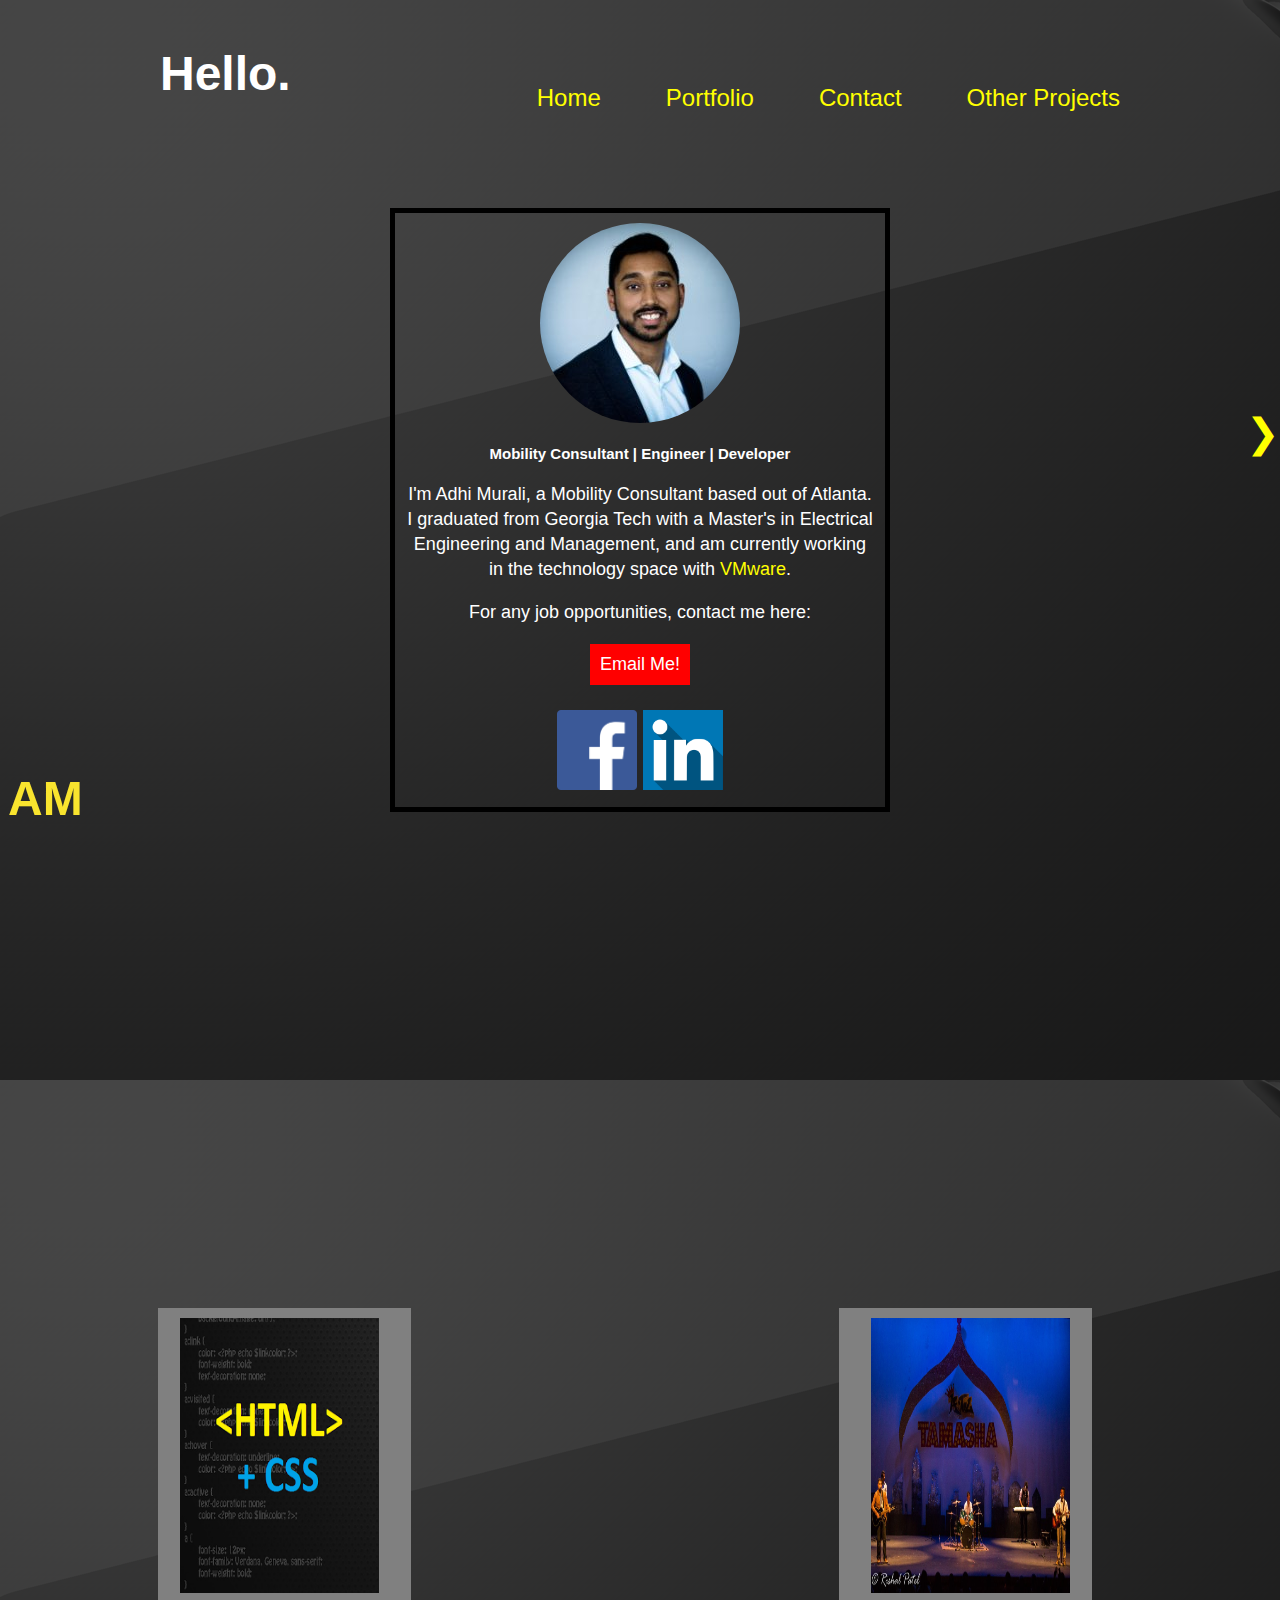
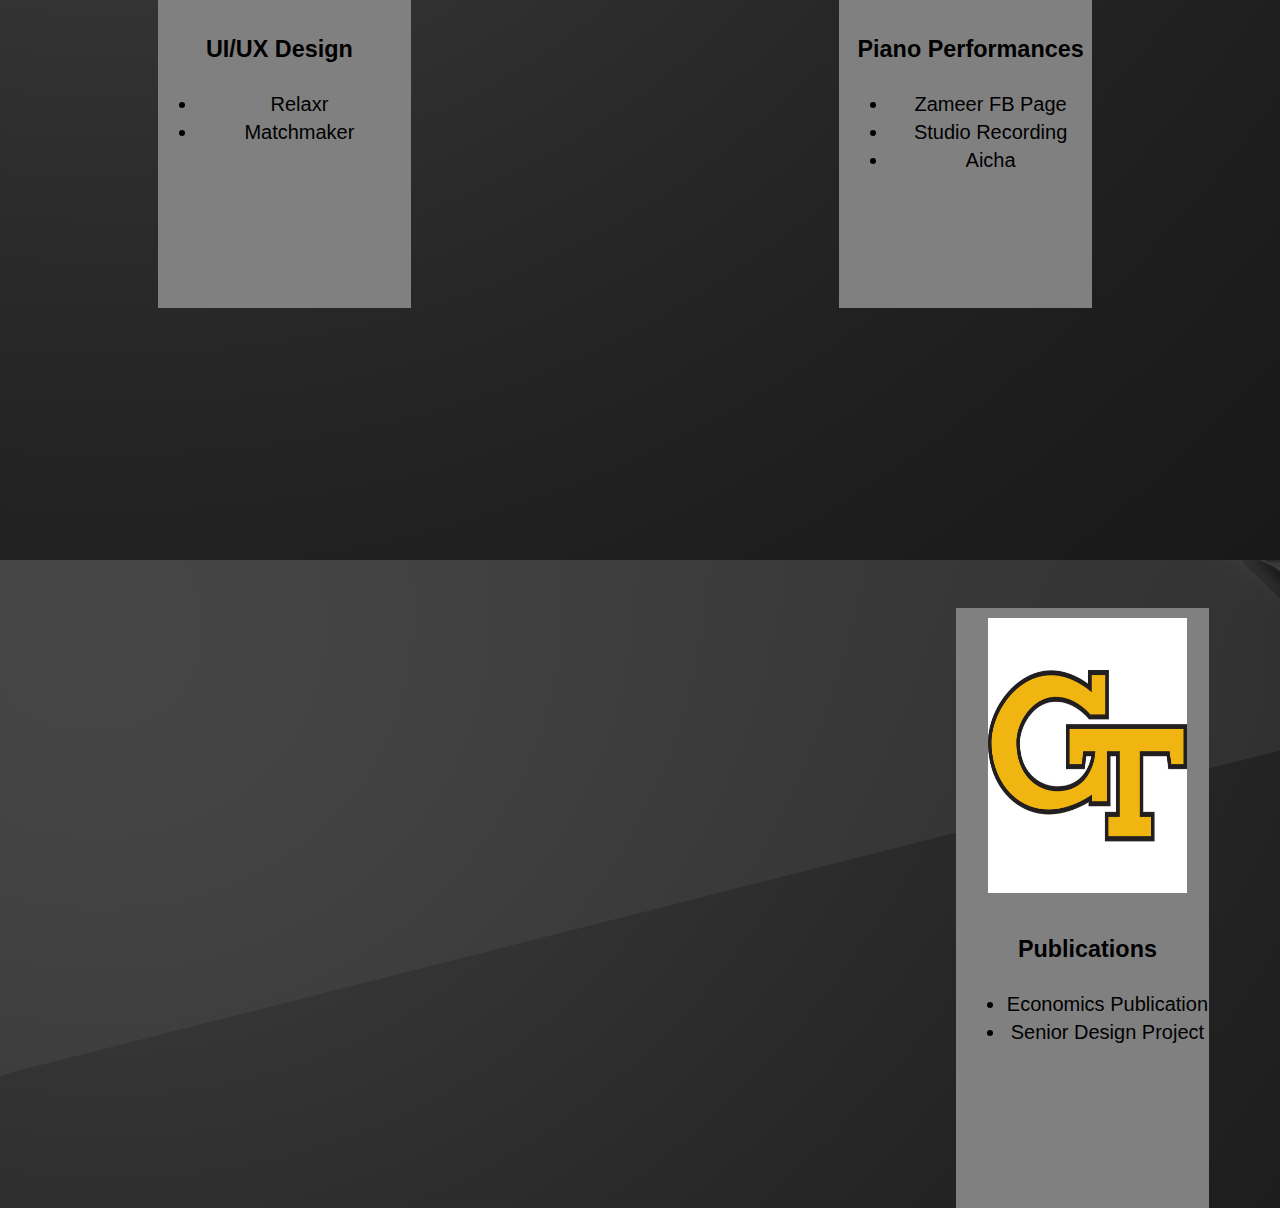
<file: index.html>
<!DOCTYPE html>
<html>


<head>
	<title>Adhi Murali</title>
	<link rel="stylesheet" type="text/css" href="Style/style.css">
</head>











<body>
<header>
<!--  SECTION 1 - NAVIGATION BAR -->
	<div class="container" style="height:200px;">
			<h1 class="logo" style="display:inline;">Hello.</h1>
			<nav class="desktop">
				<ul>
					<li class="hover" style="list-style:none"><a href="AdhiMurali.html">Home</a></li>
					<li class="hover" style="list-style:none"><a href="Portfolio.html">Portfolio</a></li>
					<li class="hover" style="list-style:none"><a href="Contact.html">Contact</a></li>
					<li class="hover" style="list-style:none"><a href="#" id="home">Other Projects</a></li>
				</ul>
			</nav>

							<div class="mobile-menu">
					<div class="hamburger"></div>
					<div class="hamburger"></div>
					<div class="hamburger"></div>
				</div>

				<nav class="clear" style="display: none">
					<ul>
					<li class="hover" style="list-style:none"><a href="index.html">Home</a></li>
					<li class="hover" style="list-style:none"><a href="Portfolio.html">Portfolio</a></li>
					<li class="hover" style="list-style:none"><a href="Contact.html">Contact</a></li>
					<li class="hover" style="list-style:none"><a href="blog.html">Other Projects</a></li>
					</ul>
				</nav>
		</div>
		</header>

<!-- 		<div class="mobile-menu">
			<div class="hamburger"></div>
			<div class="hamburger"></div>
			<div class="hamburger"></div>
		</div> -->

		<nav class="clear" style="display:none">
			<ul>
				<li style="list-style: none;"><a href="AdhiMurali.html">Home</a></li>
				<div class="hamburger" style=" width: 50px; height: 6px; margin: auto; background-color: black; border-radius: 10px; margin-top: 10px; margin-bottom: 10px"></div>
				<li style="list-style: none"><a href="Portfolio.html">Portfolio</a></li>
				<div class="hamburger" style="  width: 50px; height: 6px; margin: auto; background-color: black; border-radius: 10px; margin-top: 10px; margin-bottom: 10px"></div>
				<li style="list-style: none"><a href="#">Contact</a></li>
				<div class="hamburger" style="  width: 50px; height: 6px; margin: auto; background-color: black; border-radius: 10px; margin-top: 10px; margin-bottom: 10px"></div>
				<li style="list-style: none"><a href="blog.html">Other Projects</a></li>
			</ul>
		</nav>
	</section>

















<!--  SECTION 2 - INTRO -->

	<section class="container" style="height:800px">
		<div>
			<nav class="intro">
				<img class="img-circle" src="Images/Picture.jpg">
				<h2>Mobility Consultant | Engineer | Developer</h2>
				<p class="Description">I'm Adhi Murali, a Mobility Consultant based out of Atlanta. I graduated from Georgia Tech with a Master's in Electrical Engineering and Management, and am currently working in the technology space with <a href="https://en.wikipedia.org/wiki/VMware" target="_blank" style="color:yellow">VMware</a>.</p>
				<p>For any job opportunities, contact me here: </p>
  				<a href="mailto:adhimurali.aw@gmail.com?Subject=Potential%20Job%20Opportunity" class="hover"><input type="submit" value="Email Me!"></a>
  				<br>
  				<br>
				<a class="intro" href="http://www.facebook.com" target="_blank"><img src="Images/facebook.png" height="80" width="80" border="0"></a>
				<a href="https://www.linkedin.com/in/adhithiyamurali?trk=hp-identity-name" target="_blank"><img src="Images/linkedin.png" height="80" width="80" border="0"></a>
			</nav>
		</div>
	</section>

  	<a class="w3-btn-floating" style="position:absolute;top:45%;right:0;font-size:40px;" href = "Portfolio.html" onclick="plusDivs(1)">&#10095;</a>
















<!--  SECTION 3 - DESIGN WORK -->
<section style="height:1100px; display:block;" class="logo container menu">

<div class="alignleft project one">
	<img src="Images/FEWD.png" style="width: 90%; height:50%; padding: 10px">
	<h3>UI/UX Design</h3>
	<ul>
		<li><a href="..\Assignment_08_-_Adhi_Murali\C.Hill - Assignment 07 (Relaxr RWD)/index.html">Relaxr</a></li>
		<li><a href="..\Startup_Matchmaker_Responsive_-_Starter_Code\index.html">Matchmaker</a></li>
	</ul>

</div>

<div class="alignright project two">
	<img src="Images/Zameer.jpg" style="width: 90%; height:50%; padding: 10px">
	<h3>Piano Performances</h3>
<!-- 	<iframe src="https://www.facebook.com/thebandzameer/videos/1137619959639289/?hc_ref=PAGES_TIMELINE" width="90%; height="50%; padding:10px" "></iframe> -->

	<ul>
		<li><a href="https://www.facebook.com/thebandzameer/?fref=ts">Zameer FB Page</a></li>
		<li><a href="https://www.youtube.com/watch?v=PTL1ZVCedQE">Studio Recording</a></li>
		<li><a href="https://www.youtube.com/watch?v=zL-xEQ2fcqc">Aicha</a></li>
	</ul>
	<a href=""></a>

</div>


<div class="alignright project three">
	<img src="Images/GT.jpg" style="width: 90%; height:50%; padding: 10px">
	<h3>Publications</h3>

	<ul>
		<li><a href="https://smartech.gatech.edu/handle/1853/46888">Economics Publication</a></li>
		<li><a href="..\Startup_Matchmaker_Responsive_-_Starter_Code\index.html">Senior Design Project</a></li>
	</ul>

</div>



</section>





<section>
<footer>

			<h4 class="logo" style="position:fixed; bottom:0px">AM</h4>

			<!-- <p class="copyright">Copyright 2015. Relaxr.</p> -->
		</footer>
		</section>

<!-- 		<ul>
			<iframe width="420" height="315" src="https://youtu.be/GCUf2mUcw5I">
</iframe>
		</ul>
 -->











<!--  SECTION 4 - FOOTER -->
<!-- 	<footer >
		<h4 class="logo">Adhi Murali</h4>
		<p class="copyright">Copyright 2015. AM.</p>
	</footer> -->

</body>


	<script src="http://ajax.googleapis.com/ajax/libs/jquery/2.1.3/jquery.min.js"></script>
	<script type="text/javascript" src="js/app.js"></script>
</html>
</file>
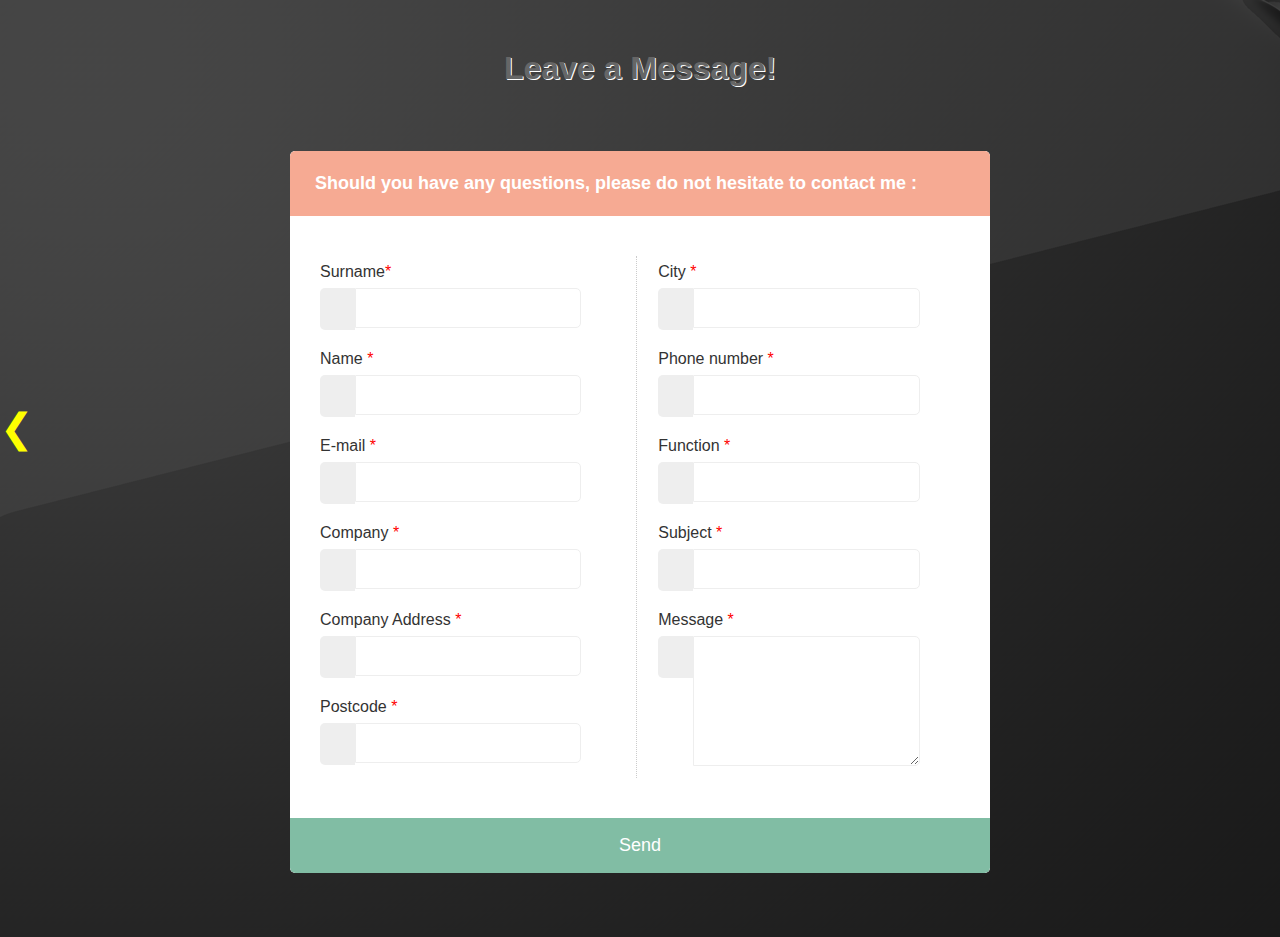
<file: Contact.html>
<head>
    <link rel="stylesheet" type="text/css" href="Style/contactstyle.css">
    <title>Leave a Message!</title>
</head>

<body>
    <h1>Leave a Message!</h1>
  
  <form action="mailto:adhimurali.aw@gmail.com?subject=Hey!" method="post" enctype="text/plain">
      <h1>Should you have any questions, please do not hesitate to contact me :</h1>
      
    <div class="contentform">
      <div id="sendmessage"> Your message has been sent successfully. Thank you. </div>


      <div class="leftcontact">
            <div class="form-group">
              <p>Surname<span>*</span></p>
              <span class="icon-case"><i class="fa fa-male"></i></span>
                <input type="text" name="Surname" id="nom" data-rule="required" data-msg="Vérifiez votre saisie sur les champs : Le champ 'Nom' doit être renseigné."/>
                <div class="validation"></div>
       </div> 

            <div class="form-group">
            <p>Name <span>*</span></p>
            <span class="icon-case"><i class="fa fa-user"></i></span>
        <input type="text" name="Name" id="prenom" data-rule="required" data-msg="Vérifiez votre saisie sur les champs : Le champ 'Prénom' doit être renseigné."/>
                <div class="validation"></div>
      </div>

      <div class="form-group">
      <p>E-mail <span>*</span></p>  
      <span class="icon-case"><i class="fa fa-envelope-o"></i></span>
                <input type="email" name="E-mail" id="email" data-rule="email" data-msg="Vérifiez votre saisie sur les champs : Le champ 'E-mail' est obligatoire."/>
                <div class="validation"></div>
      </div>  

      <div class="form-group">
      <p>Company <span>*</span></p>
      <span class="icon-case"><i class="fa fa-home"></i></span>
        <input type="text" name="Company" id="society" data-rule="required" data-msg="Vérifiez votre saisie sur les champs : Le champ 'Société' doit être renseigné."/>
                <div class="validation"></div>
      </div>

      <div class="form-group">
      <p>Company Address <span>*</span></p>
      <span class="icon-case"><i class="fa fa-location-arrow"></i></span>
        <input type="text" name="Company Address" id="adresse" data-rule="required" data-msg="Vérifiez votre saisie sur les champs : Le champ 'Adresse' doit être renseigné."/>
                <div class="validation"></div>
      </div>

      <div class="form-group">
      <p>Postcode <span>*</span></p>
      <span class="icon-case"><i class="fa fa-map-marker"></i></span>
        <input type="text" name="Postcode" id="postal" data-rule="required" data-msg="Vérifiez votre saisie sur les champs : Le champ 'Code postal' doit être renseigné."/>
                <div class="validation"></div>
      </div>  



  </div>

  <div class="rightcontact">  

      <div class="form-group">
      <p>City <span>*</span></p>
      <span class="icon-case"><i class="fa fa-building-o"></i></span>
        <input type="text" name="City" id="ville" data-rule="required" data-msg="Vérifiez votre saisie sur les champs : Le champ 'Ville' doit être renseigné."/>
                <div class="validation"></div>
      </div>  

      <div class="form-group">
      <p>Phone number <span>*</span></p>  
      <span class="icon-case"><i class="fa fa-phone"></i></span>
        <input type="text" name="Phone number" id="phone" data-rule="maxlen:10" data-msg="Vérifiez votre saisie sur les champs : Le champ 'Téléphone' doit être renseigné. Minimum 10 chiffres"/>
                <div class="validation"></div>
      </div>

      <div class="form-group">
      <p>Function <span>*</span></p>
      <span class="icon-case"><i class="fa fa-info"></i></span>
                <input type="text" name="Function" id="fonction" data-rule="required" data-msg="Vérifiez votre saisie sur les champs : Le champ 'Fonction' doit être renseigné."/>
                <div class="validation"></div>
      </div>

      <div class="form-group">
      <p>Subject <span>*</span></p> 
      <span class="icon-case"><i class="fa fa-comment-o"></i></span>
                <input type="text" name="Subject" id="sujet" data-rule="required" data-msg="Vérifiez votre saisie sur les champs : Le champ 'Sujet' doit être renseigné."/>
                <div class="validation"></div>
      </div>
    
      <div class="form-group">
      <p>Message <span>*</span></p>
      <span class="icon-case"><i class="fa fa-comments-o"></i></span>
                <textarea name="Message" rows="14" data-rule="required" data-msg="Vérifiez votre saisie sur les champs : Le champ 'Message' doit être renseigné."></textarea>
                <div class="validation"></div>
      </div>  
  </div>
  </div>
<button type="submit" class="bouton-contact">Send</button>
  
</form> 

  <a class="w3-btn-floating" style="position:absolute;top:45%;left:0;font-size:40px; color:yellow;" href = "index.html" onclick="plusDivs(-1)">&#10094;</a>

  
</body>
  <script src="http://ajax.googleapis.com/ajax/libs/jquery/2.1.3/jquery.min.js"></script>
  <script type="text/javascript" src="js/app.js"></script>
</html>
</file>
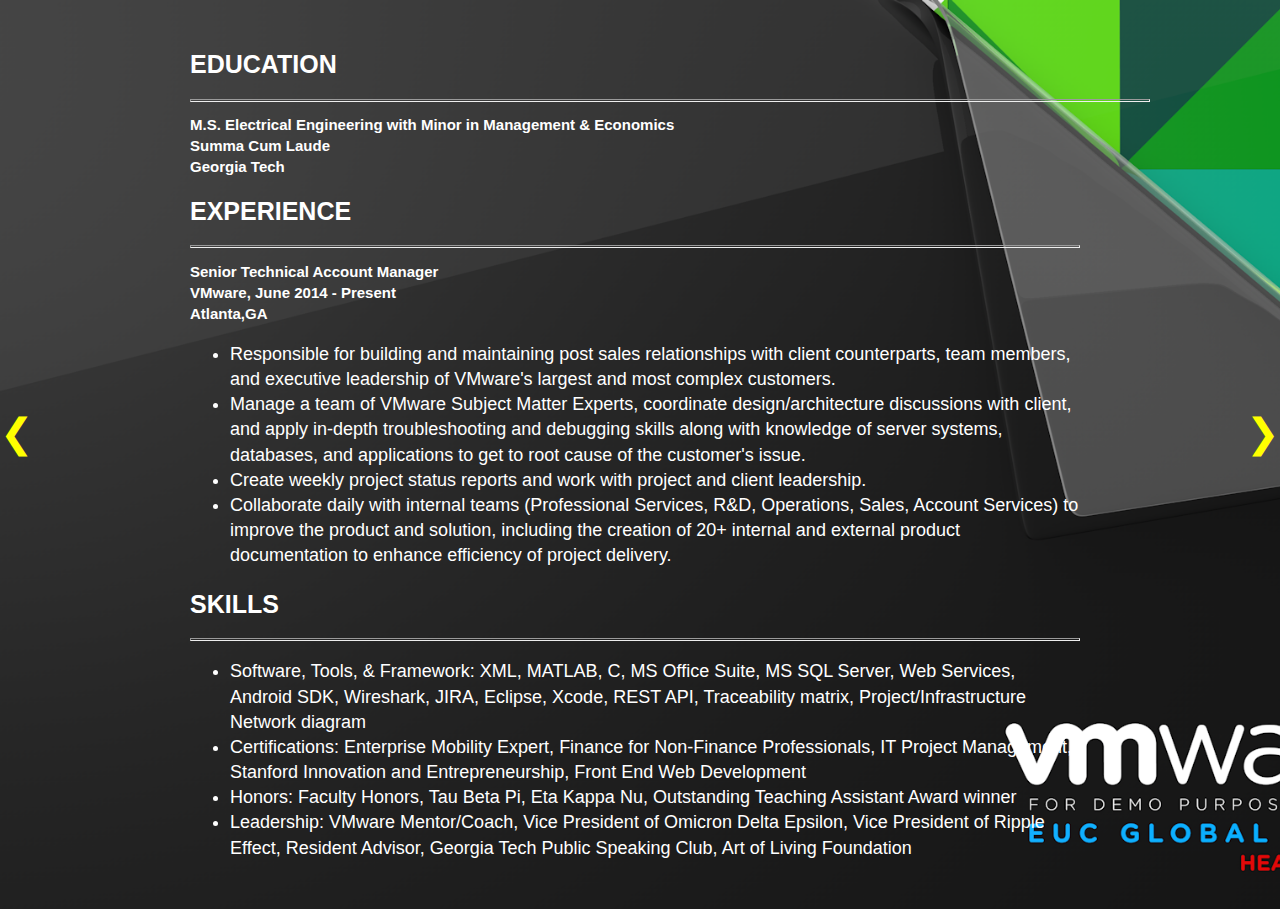
<file: Portfolio.html>
<!DOCTYPE html>
<html>


<head>
	<title>Adhi Murali Portfolio</title>
		<link rel="stylesheet" type="text/css" href="Style/portfoliostyle.css">
</head>

<body class="container">

	<div class="container">
	<h1>
		EDUCATION
	</h1>

	<hr size="5">

	<h2>
		M.S. Electrical Engineering with Minor in Management & Economics <br>
		Summa Cum Laude <br>
		Georgia Tech

		</div>


	<h1>
		EXPERIENCE	 
	</h1>

	<hr size="5">

	<h2>
		Senior Technical Account Manager <br>
		VMware, June 2014 - Present <br>
		Atlanta,GA
	</h2>	

	<p>
		<ul>		                          
			<li>Responsible for building and maintaining post sales relationships with client counterparts, team members, and executive leadership of VMware's largest and most complex customers.</li>
			<li>Manage a team of VMware Subject Matter Experts, coordinate design/architecture discussions with client, and apply in-depth troubleshooting and debugging skills along with knowledge of server systems, databases, and applications to get to root cause of the customer's issue.</li>
			<li>Create weekly project status reports and work with project and client leadership.</li>
			<li>Collaborate daily with internal teams (Professional Services, R&D, Operations, Sales, Account Services) to improve the product and solution, including the creation of 20+ internal and external product documentation to enhance efficiency of project delivery.</li>
		</ul>
	</p>


	<h1 class="skills">
		SKILLS
	</h1>

	<hr size="5">

	<p class="skills">
		<ul class="skills">
			<li>
				<strong>Software, Tools, & Framework</strong>: XML, MATLAB, C, MS Office Suite, MS SQL Server, Web Services, Android SDK, Wireshark, JIRA, Eclipse, Xcode, REST API, Traceability matrix, Project/Infrastructure Network diagram</li>
			<li>
				<strong>Certifications</strong>: Enterprise Mobility Expert, Finance for Non-Finance Professionals, IT Project Management, Stanford Innovation and Entrepreneurship, Front End Web Development</li>
			<li>
				<strong>Honors</strong>: Faculty Honors, Tau Beta Pi, Eta Kappa Nu, Outstanding Teaching Assistant Award winner</li>
			<li>
				<strong>Leadership</strong>: VMware Mentor/Coach, Vice President of Omicron Delta Epsilon, Vice President of Ripple Effect, Resident Advisor, Georgia Tech Public Speaking Club, Art of Living Foundation</li>
		</ul>
	</p>	

	<a class="w3-btn-floating" style="position:absolute;top:45%;left:0;font-size:40px;" href = "index.html" onclick="plusDivs(-1)">&#10094;</a>

  	<a class="w3-btn-floating" style="position:absolute;top:45%;right:0;font-size:40px;" href = "Contact.html" onclick="plusDivs(1)">&#10095;</

</body>

<footer>
	
</footer>

		<script src="http://ajax.googleapis.com/ajax/libs/jquery/2.1.3/jquery.min.js"></script>
		<script type="text/javascript" src="js/app.js"></script>

</html>
</file>
<file: Style/style.css>
/*
Adhi Murali Final Project
Portfolio Website
*/

* {
     -moz-box-sizing: border-box; /* Firexfox */
     -webkit-box-sizing: border-box; /* Safari/Chrome/iOS/Android */
     box-sizing: border-box; /* IE */
}


/** Clear fix hack */
.clearfix:after {
  content: ".";
  display: block;
  clear: both;
  visibility: hidden;
  line-height: 0;
  height: 0;
}

.clear {
  clear: both;
}


.alignright {
  float: right;
  padding: 0 0 10px 10px; /* note the padding around a right floated image */
}

.alignleft {
  float: left;
  padding: 0 10px 10px 0; /* note the padding around a left floated image */
}

/******************************************
/* BASE STYLES
/*******************************************/

body {
  text-align: center;
  font-size: 18px;
  line-height: 1.4;
  font-family: 'Open Sans', Helvetica, Arial, sans-serif;
}

div.project a:hover {
  background-color: grey;
}
a {
  text-decoration: none;
  color: yellow;
}

a:hover {
  text-decoration: none;
  color: yellow;
  background-color: black;
}
/******************************************
/* LAYOUT
/*******************************************/

/* Center the container */
.container {
  width: 960px;
  margin: 0 auto;
}

.logo {
  font-size: 48px;
  color: white;
  float: left;
}

.logo:hover {
    position: relative;
  top: -10px;
}


nav ul li {
  display: inline-block;
  margin: 55px 0 0 60px;
  font-size: 24px;
  margin-bottom: 50px;
}

nav ul li.hover:hover {
    position: relative;
  top: -10px;
}

header nav {
  float: right;
}

img.img-circle:hover {
  position: relative;
  top: -10px;
}

input {
    border: 0;
    padding: 10px;
    font-size: 18px;
}

input[type="submit"] {
    background: red;
    color: white;
}

h2 {
	font-size: 15px;
}

nav.intro {
	border: 5px;
  border-style: solid;
  border-color: black;
	color: white;
	text-align: center;
	width: 500px;
	margin: 0 auto;
	padding-top: 20px;
	padding: 10px;
}

.img-circle {
	border-radius: 50%
}

.mobile-menu {
  margin-top: 15px;
  margin-bottom: 15px;
  margin-right: 5px;
  display: none;
}

.hamburger {
  width: 50px;
  height: 6px;
  margin: auto;
  background-color: yellow;
  margin-bottom: 5px;
  border-radius: 10px;
}















/*SECTION 3*/

section.menu {
/*  padding-left: 20%;
  padding-right: 20%;*/
  width: 100%;

}

div.project {
  background-color: grey;
  margin-top: 300px;
  /*padding: 10px;*/
  margin-left: 5%;
  margin-right: 5%;
  height: 600px;
  width: 20%;
  border-color: black;
  border-width: 1;
}

div.one {
  margin-left: 150px;
    border-color: black;
  border-width: 1;
}

div.two {
  margin-right: 180px;
  /*margin-right: 100px;*/
}

div.three {
  /*margin-right: 100px;*/
}

div.project{
  color: black;
  font-size: 20px;
}

div.project ul li a{
  color: black;
  font-size: 20px;
  text-decoration: none;
  text-align: left;
}















footer {
  /*background-color: #121212;*/
  padding: 65px 0 45px;
  text-align: center;
}
footer .logo {
  color: #f9e42e;
  margin-bottom: 68px;
}

}
footer p {
  font-size: 18px;
  color: #fff;
  font-weight: 600;
}









































/* 768 px media query*/

@media only screen and (max-width: 768px) {


* {
  -moz-box-sizing: border-box; /* Firexfox */
  -webkit-box-sizing: border-box; /* Safari/Chrome/iOS/Android */
  box-sizing: border-box; /* IE */
}

/* Clear fix hack */
.clearfix:after {
  content: ".";
  display: block;
  clear: both;
  visibility: hidden;
  line-height: 0;
  height: 0;
}

div.mobile-menu {
  display: visible
}

.clear {
  clear: both;
}

.alignright {
  float: right;
  padding: 0 0 10px 10px; /* note the padding around a right floated image */
}

.alignleft {
  float: left;
  padding: 0 10px 10px 0; /* note the padding around a left floated image */
}

.mobile-menu {
    display: visible;
  margin-top: 15px;
  float: right;
  margin-bottom: 15px;
  margin-right: 5px;
}

.hamburger {
  width: 50px;
  height: 6px;
  background-color: yellow;
  margin-bottom: 5px;
  border-radius: 10px;
}

/******************************************
/* BASE STYLES
/*******************************************/

body {
  color: #f0efef;
  font-size: 18px;
  line-height: 1.4;
  color: #606161;
  font-family: 'Open Sans', Helvetica, Arial, sans-serif;
  font-weight: 300;
}
a {
  text-decoration: none;
}


/******************************************
/* LAYOUT
/*******************************************/

/* Center the container */
.container {
  width: 100%;
  margin: 0 auto;
}

.logo {
  font-size: 36px;
  font-weight: 800;
  margin-right: 15px;
}

header {
  background: #033048;
  padding: 5px 10px;
  overflow: hidden;
}

header .logo {
  color: #fff;
  float: left;
}

header nav.desktop {
  display: none;
}

header nav {
  margin-top: 15px;
  float: none;
  text-align: center;
}

header nav ul li {
  display: block;
  font-size: 18px;
}

header nav ul li a {
  display: block;
  color: #f9e42e;
}

#hero {
  height: 300px;
  background: url(../images/header_bg.jpg) no-repeat top center #131e27;
  padding-top: 32px;
  overflow: hidden;
}

#hero .logo {
  color: #fff;
}

#hero h2 {
  font-size: 30px;
  text-align: center;
  color: #fff;
  margin: 50px 0 50px;
  font-weight: 600;
}

#benefits {
  padding: 40px 0 40px;
}

h3 {
  color: #033048;
  font-size: 40px;
  font-weight: 600;
  margin-bottom: 40px;
}

#benefits p, #benefits ul {
  width: 100%;
}

#benefits ul {
  list-style: disc;
  margin: 20px 0 0 60px;
}

#testimonial {
  background: url(../images/testimonial_bg.jpg) no-repeat top center #071324;
  padding: 50px 0 50px;
  color: #fff;
}

blockquote {
  font-size: 18px;
  font-weight: 300;
  font-style: italic;
  text-align: center;
  width: 100%;
  margin: 0 auto;
}


#posts {
  width: 100%;
  display: inline-block;
  margin-right: 10px;
  vertical-align: top;
  margin-left: 20px;
  margin-right: 20px;
}

#sidebar {
  width: 100%;
  display: inline-block;
  vertical-align: top;
}

.post {
  border-bottom: 1px solid #043049;
  padding-bottom: 20px;
  margin-bottom: 20px;
  margin-right: 15px;
}

.post h2 {
  font-weight: 600;
  font-size: 25px;
  line-height: 1.3;
  margin-bottom: 30px;
  margin-right: 15px;
}

.post h2 a {
  color: #043049;
  margin-right: 15px;
}

.post img {
  margin-bottom: 30px;
  margin-right: 15px;
}

.post p {
  font-size: 18px;
  line-height: 1.333;
  color: #606161;
  margin-right: 15px;
}

aside img {
  display: none;
}

/*.post p:first-of-type:first-letter {
  float: left;
  font-size: 60px;
  line-height: 65px;
  padding-top: 4px;
  padding-right: 8px;
  padding-left: 3px;
  font-weight: 600;
}*/

.readmore {
  text-align: right;
  margin-top: 30px;
}
.readmore a {
  color: #043049;
  font-weight: 600;
}

/*.button {
  border-radius: 5px;
  font-weight: 800;
  padding: 12px 0;
  width: 280px;
  font-size: 28px;
  text-align: center;
  display: block;
  margin: 0 auto;
}
.yellow {
  background: #f9e42e;
  color: #033048;
}
.blue {
  background: #033048;
  color: #fff;
  font-size: 24px;
}*/

#sidebar h3 {
  font-size: 24px;
  font-weight: 800;
  margin-bottom: 15px;
  color: #043049;
  margin-left: 15px;
  margin-right: 15px;
}

#sidebar ul {
  margin-bottom: 40px;
  margin-left: 15px;
  margin-right: 15px;
}

#sidebar ul li a {
  color: #043049;
  font-size: 18px;
}

#sidebar p {
  font-size: 18px;
  line-height: 1.1;
  margin-bottom: 40px;
  margin-left: 15px;
  margin-right: 15px;
}

#sidebar p a {
  color: #043049;
  font-weight: 600;
}

section#posts img {
  margin-right: 15px;
  width: 100%;
}

#bottom-cta {
  background: #f9e42e;
  padding: 30px;
  text-align: center;
}
/*
footer {
  background: #121212;
  padding: 45px 0 45px;
  text-align: center;
}
footer .logo {
  color: #f9e42e;
  margin-bottom: 48px;
}
footer ul li {
  display: inline-block;
  list-style: none;
  margin: 0 26px 75px;
}
footer p {
  font-size: 18px;
  color: #fff;
  font-weight: 600;
}
*/

section.menu {
  padding-left: 5%;
  padding-right: 5%;
  width: 100%;

}

div.project {
  background-color: grey;
  margin-top: 100px;
  padding: 10px;
  margin-left: 10%;
  margin-right: 10%;
  display: block;
}

div.one {
  display: block;
  width: 80%;
  margin-left: 10%
  margin-right: 10%;
}

div.two {
  display: block;
  width: 80%;
  margin-left: 10%
  margin-right: 10%;
}

div.three {
  float: left;
    width: 80%;
  margin-left: 10%
  margin-right: 10%;
}

div.project{
  color: black;
  font-size: 20px;
}

div.project ul li a{
  color: black;
  font-size: 20px;
  text-decoration: none;
  text-align: left;
}
</file>
<file: Style/contactstyle.css>
body {
  margin: auto;
  background: #eaeaea;  
  font-family: 'Open Sans', sans-serif;
}

body h1:hover {
    position: relative;
  top: -10px;
  
}

button:hover {
      position: relative;
  top: -10px;
}

.info p {
  text-align:center;
  color: #999;
  text-transform:none;
  font-weight:600;
  font-size:15px;
  margin-top:2px
}

.info i {
  color:#F6AA93;
}
form h1 {
  font-size: 18px;
  background: #F6AA93 none repeat scroll 0% 0%;
  color: rgb(255, 255, 255);
  padding: 22px 25px;
  border-radius: 5px 5px 0px 0px;
  margin: auto;
  text-shadow: none; 
  text-align:left
}

form {
  border-radius: 5px;
  max-width:700px;
  width:100%;
  margin: 5% auto;
  background-color: #FFFFFF;
  overflow: hidden;
}

p span {
  color: #F00;
}

p {
  margin: 0px;
  font-weight: 500;
  line-height: 2;
  color:#333;
}

h1 {
  text-align:center; 
  color: #666;
  text-shadow: 1px 1px 0px #FFF;
  margin:50px 0px 0px 0px
}

input {
  border-radius: 0px 5px 5px 0px;
  border: 1px solid #eee;
  margin-bottom: 15px;
  width: 75%;
  height: 40px;
  float: left;
  padding: 0px 15px;
}

a {
  text-decoration:inherit
}

textarea {
  border-radius: 0px 5px 5px 0px;
  border: 1px solid #EEE;
  margin: 0;
  width: 75%;
  height: 130px; 
  float: left;
  padding: 0px 15px;
}

.form-group {
  overflow: hidden;
  clear: both;
}

.icon-case {
  width: 35px;
  float: left;
  border-radius: 5px 0px 0px 5px;
  background:#eeeeee;
  height:42px;
  position: relative;
  text-align: center;
  line-height:40px;
}

i {
  color:#555;
}

.contentform {
  padding: 40px 30px;
}

.bouton-contact{
  background-color: #81BDA4;
  color: #FFF;
  text-align: center;
  width: 100%;
  border:0;
  padding: 17px 25px;
  border-radius: 0px 0px 5px 5px;
  cursor: pointer;
  margin-top: 40px;
  font-size: 18px;
}

.leftcontact {
  width:49.5%; 
  float:left;
  border-right: 1px dotted #CCC;
  box-sizing: border-box;
  padding: 0px 15px 0px 0px;
}

.rightcontact {
  width:49.5%;
  float:right;
  box-sizing: border-box;
  padding: 0px 0px 0px 15px;
}

.validation {
  display:none;
  margin: 0 0 10px;
  font-weight:400;
  font-size:13px;
  color: #DE5959;
}

#sendmessage {
  border:1px solid #fff;
  display:none;
  text-align:center;
  margin:10px 0;
  font-weight:600;
  margin-bottom:30px;
  background-color: #EBF6E0;
  color: #5F9025;
  border: 1px solid #B3DC82;
  padding: 13px 40px 13px 18px;
  border-radius: 3px;
  box-shadow: 0px 1px 1px 0px rgba(0, 0, 0, 0.03);
}

#sendmessage.show,.show  {
  display:block;
}























@media only screen and (max-width: 768px) {


* {
  -moz-box-sizing: border-box; /* Firexfox */
  -webkit-box-sizing: border-box; /* Safari/Chrome/iOS/Android */
  box-sizing: border-box; /* IE */
}

/* Clear fix hack */
.clearfix:after {
  content: ".";
  display: block;
  clear: both;
  visibility: hidden;
  line-height: 0;
  height: 0;
}

.mobile-menu {
  show();
}

.clear {
  clear: both;
}

.alignright {
  float: right;
  padding: 0 0 10px 10px; /* note the padding around a right floated image */
}

.alignleft {
  float: left;
  padding: 0 10px 10px 0; /* note the padding around a left floated image */
}

.mobile-menu {
    display: visible;
  margin-top: 15px;
  float: right;
  margin-bottom: 15px;
  margin-right: 5px;
}

.hamburger {
  width: 50px;
  height: 6px;
  background-color: yellow;
  margin-bottom: 5px;
  border-radius: 10px;
}

/******************************************
/* BASE STYLES
/*******************************************/

body {
  color: #f0efef;
  font-size: 18px;
  line-height: 1.4;
  color: #606161;
  font-family: 'Open Sans', Helvetica, Arial, sans-serif;
  font-weight: 300;
}
a {
  text-decoration: none;
}


/******************************************
/* LAYOUT
/*******************************************/

/* Center the container */
.container {
  width: 100%;
  margin: 0 auto;
}

.logo {
  font-size: 36px;
  font-weight: 800;
  margin-right: 15px;
}

header {
  background: #033048;
  padding: 5px 10px;
  overflow: hidden;
}

header .logo {
  color: #fff;
  float: left;
}

header nav.desktop {
  display: none;
}

header nav {
  margin-top: 15px;
  float: none;
  text-align: center;
}

header nav ul li {
  display: block;
  font-size: 18px;
}

header nav ul li a {
  display: block;
  color: #f9e42e;
}

#hero {
  height: 300px;
  background: url(../images/header_bg.jpg) no-repeat top center #131e27;
  padding-top: 32px;
  overflow: hidden;
}

#hero .logo {
  color: #fff;
}

#hero h2 {
  font-size: 30px;
  text-align: center;
  color: #fff;
  margin: 50px 0 50px;
  font-weight: 600;
}

#benefits {
  padding: 40px 0 40px;
}

h3 {
  color: #033048;
  font-size: 40px;
  font-weight: 600;
  margin-bottom: 40px;
}

#benefits p, #benefits ul {
  width: 100%;
}

#benefits ul {
  list-style: disc;
  margin: 20px 0 0 60px;
}

#testimonial {
  background: url(../images/testimonial_bg.jpg) no-repeat top center #071324;
  padding: 50px 0 50px;
  color: #fff;
}

blockquote {
  font-size: 18px;
  font-weight: 300;
  font-style: italic;
  text-align: center;
  width: 100%;
  margin: 0 auto;
}


#posts {
  width: 100%;
  display: inline-block;
  margin-right: 10px;
  vertical-align: top;
  margin-left: 20px;
  margin-right: 20px;
}

#sidebar {
  width: 100%;
  display: inline-block;
  vertical-align: top;
}

.post {
  border-bottom: 1px solid #043049;
  padding-bottom: 20px;
  margin-bottom: 20px;
  margin-right: 15px;
}

.post h2 {
  font-weight: 600;
  font-size: 25px;
  line-height: 1.3;
  margin-bottom: 30px;
  margin-right: 15px;
}

.post h2 a {
  color: #043049;
  margin-right: 15px;
}

.post img {
  margin-bottom: 30px;
  margin-right: 15px;
}

.post p {
  font-size: 18px;
  line-height: 1.333;
  color: #606161;
  margin-right: 15px;
}

aside img {
  display: none;
}

/*.post p:first-of-type:first-letter {
  float: left;
  font-size: 60px;
  line-height: 65px;
  padding-top: 4px;
  padding-right: 8px;
  padding-left: 3px;
  font-weight: 600;
}*/

.readmore {
  text-align: right;
  margin-top: 30px;
}
.readmore a {
  color: #043049;
  font-weight: 600;
}

/*.button {
  border-radius: 5px;
  font-weight: 800;
  padding: 12px 0;
  width: 280px;
  font-size: 28px;
  text-align: center;
  display: block;
  margin: 0 auto;
}
.yellow {
  background: #f9e42e;
  color: #033048;
}
.blue {
  background: #033048;
  color: #fff;
  font-size: 24px;
}*/

#sidebar h3 {
  font-size: 24px;
  font-weight: 800;
  margin-bottom: 15px;
  color: #043049;
  margin-left: 15px;
  margin-right: 15px;
}

#sidebar ul {
  margin-bottom: 40px;
  margin-left: 15px;
  margin-right: 15px;
}

#sidebar ul li a {
  color: #043049;
  font-size: 18px;
}

#sidebar p {
  font-size: 18px;
  line-height: 1.1;
  margin-bottom: 40px;
  margin-left: 15px;
  margin-right: 15px;
}

#sidebar p a {
  color: #043049;
  font-weight: 600;
}

section#posts img {
  margin-right: 15px;
  width: 100%;
}

#bottom-cta {
  background: #f9e42e;
  padding: 30px;
  text-align: center;
}

footer {
  background: #121212;
  padding: 45px 0 45px;
  text-align: center;
}
footer .logo {
  color: #f9e42e;
  margin-bottom: 48px;
}
footer ul li {
  display: inline-block;
  list-style: none;
  margin: 0 26px 75px;
}
footer p {
  font-size: 18px;
  color: #fff;
  font-weight: 600;
}


section.menu {
  padding-left: 5%;
  padding-right: 5%;
  width: 100%;

}

div.project {
  background-color: white;
  margin-top: 100px;
  padding: 10px;
  margin-left: 10%;
  margin-right: 10px;
}

div.two {
  float: right;
}

div.three {
  float: left;
}

div.project{
  color: black;
  font-size: 20px;
}

div.project ul li a{
  color: black;
  font-size: 20px;
  text-decoration: none;
  text-align: left;
}
</file>
<file: Style/portfoliostyle.css>
/*
Adhi Murali Final Project
Portfolio Website
*/


/******************************************
/* SETUP
/*******************************************/

/* Box Model Hack */
* {
     -moz-box-sizing: border-box; /* Firexfox */
     -webkit-box-sizing: border-box; /* Safari/Chrome/iOS/Android */
     box-sizing: border-box; /* IE */
}

/** Clear fix hack */*
.clearfix:after {
  content: ".";
  display: block;
  clear: both;
  visibility: hidden;
  line-height: 0;
  height: 0;
}

h1:hover {
  position: relative;
  top: -10px;
}

.clear {
  clear: both;
}

.alignright {
  float: right;
  padding: 0 0 10px 10px; /* note the padding around a right floated image */
}

.alignleft {
  float: left;
  padding: 0 10px 10px 0; /* note the padding around a left floated image */
}

body {
	text-align: left;
	background: url("http://www.hdwallpapersact.com/wp-content/uploads/2013/09/dubai-beach.jpg");
	background-position: center;
	background-size: cover;
	color: white;
	background-repeat: no-repeat;
	padding: 30px;
	padding-right: 40px;
  	font-size: 18px;
  	line-height: 1.4;
  	font-family: 'Open Sans', Helvetica, Arial, sans-serif;
  	font-weight: 300;
	/*border: 5px solid;*/
}

a {
  text-decoration: none;
  color: yellow;
}

.container {
  width: 960px;
  margin: 0 auto;
}

h1 {
	font-size: 25px;
	font-family: inherit;
}

h2 {
	font-size: 15px;
}

p {
	color: black;
}

.skills {
	color: white;
}

nav.intro {
	border: 5px;
	background-color: white;
	background-position: left;
	background-size: cover;
	color: white;
	text-align: center;
	width: 400px;
	margin: 0 auto;
	padding: 0;
	font-family: inherit;
/*	padding-right: 80px;
	padding-left: 200px;*/
}

nav.f {
	border: 5px;
	background-color: white;
}

.img-circle {
	border-radius: 50%
}



















@media only screen and (max-width: 768px) {


* {
  -moz-box-sizing: border-box; /* Firexfox */
  -webkit-box-sizing: border-box; /* Safari/Chrome/iOS/Android */
  box-sizing: border-box; /* IE */
}

/* Clear fix hack */
.clearfix:after {
  content: ".";
  display: block;
  clear: both;
  visibility: hidden;
  line-height: 0;
  height: 0;
}

.mobile-menu {
  show();
}

.clear {
  clear: both;
}

.alignright {
  float: right;
  padding: 0 0 10px 10px; /* note the padding around a right floated image */
}

.alignleft {
  float: left;
  padding: 0 10px 10px 0; /* note the padding around a left floated image */
}

.mobile-menu {
    display: visible;
  margin-top: 15px;
  float: right;
  margin-bottom: 15px;
  margin-right: 5px;
}

.hamburger {
  width: 50px;
  height: 6px;
  background-color: yellow;
  margin-bottom: 5px;
  border-radius: 10px;
}

/******************************************
/* BASE STYLES
/*******************************************/

body {
  color: #f0efef;
  font-size: 18px;
  line-height: 1.4;
  color: #606161;
  font-family: 'Open Sans', Helvetica, Arial, sans-serif;
  font-weight: 300;
}
a {
  text-decoration: none;
}


/******************************************
/* LAYOUT
/*******************************************/

/* Center the container */
.container {
  width: 100%;
  margin: 0 auto;
}

.logo {
  font-size: 36px;
  font-weight: 800;
  margin-right: 15px;
}

header {
  background: #033048;
  padding: 5px 10px;
  overflow: hidden;
}

header .logo {
  color: #fff;
  float: left;
}

header nav.desktop {
  display: none;
}

header nav {
  margin-top: 15px;
  float: none;
  text-align: center;
}

header nav ul li {
  display: block;
  font-size: 18px;
}

header nav ul li a {
  display: block;
  color: #f9e42e;
}

#hero {
  height: 300px;
  background: url(../images/header_bg.jpg) no-repeat top center #131e27;
  padding-top: 32px;
  overflow: hidden;
}

#hero .logo {
  color: #fff;
}

#hero h2 {
  font-size: 30px;
  text-align: center;
  color: #fff;
  margin: 50px 0 50px;
  font-weight: 600;
}

#benefits {
  padding: 40px 0 40px;
}

h3 {
  color: #033048;
  font-size: 40px;
  font-weight: 600;
  margin-bottom: 40px;
}

#benefits p, #benefits ul {
  width: 100%;
}

#benefits ul {
  list-style: disc;
  margin: 20px 0 0 60px;
}

#testimonial {
  background: url(../images/testimonial_bg.jpg) no-repeat top center #071324;
  padding: 50px 0 50px;
  color: #fff;
}

blockquote {
  font-size: 18px;
  font-weight: 300;
  font-style: italic;
  text-align: center;
  width: 100%;
  margin: 0 auto;
}


#posts {
  width: 100%;
  display: inline-block;
  margin-right: 10px;
  vertical-align: top;
  margin-left: 20px;
  margin-right: 20px;
}

#sidebar {
  width: 100%;
  display: inline-block;
  vertical-align: top;
}

.post {
  border-bottom: 1px solid #043049;
  padding-bottom: 20px;
  margin-bottom: 20px;
  margin-right: 15px;
}

.post h2 {
  font-weight: 600;
  font-size: 25px;
  line-height: 1.3;
  margin-bottom: 30px;
  margin-right: 15px;
}

.post h2 a {
  color: #043049;
  margin-right: 15px;
}

.post img {
  margin-bottom: 30px;
  margin-right: 15px;
}

.post p {
  font-size: 18px;
  line-height: 1.333;
  color: #606161;
  margin-right: 15px;
}

aside img {
  display: none;
}

/*.post p:first-of-type:first-letter {
  float: left;
  font-size: 60px;
  line-height: 65px;
  padding-top: 4px;
  padding-right: 8px;
  padding-left: 3px;
  font-weight: 600;
}*/

.readmore {
  text-align: right;
  margin-top: 30px;
}
.readmore a {
  color: #043049;
  font-weight: 600;
}

/*.button {
  border-radius: 5px;
  font-weight: 800;
  padding: 12px 0;
  width: 280px;
  font-size: 28px;
  text-align: center;
  display: block;
  margin: 0 auto;
}
.yellow {
  background: #f9e42e;
  color: #033048;
}
.blue {
  background: #033048;
  color: #fff;
  font-size: 24px;
}*/

#sidebar h3 {
  font-size: 24px;
  font-weight: 800;
  margin-bottom: 15px;
  color: #043049;
  margin-left: 15px;
  margin-right: 15px;
}

#sidebar ul {
  margin-bottom: 40px;
  margin-left: 15px;
  margin-right: 15px;
}

#sidebar ul li a {
  color: #043049;
  font-size: 18px;
}

#sidebar p {
  font-size: 18px;
  line-height: 1.1;
  margin-bottom: 40px;
  margin-left: 15px;
  margin-right: 15px;
}

#sidebar p a {
  color: #043049;
  font-weight: 600;
}

section#posts img {
  margin-right: 15px;
  width: 100%;
}

#bottom-cta {
  background: #f9e42e;
  padding: 30px;
  text-align: center;
}

footer {
  background: #121212;
  padding: 45px 0 45px;
  text-align: center;
}
footer .logo {
  color: #f9e42e;
  margin-bottom: 48px;
}
footer ul li {
  display: inline-block;
  list-style: none;
  margin: 0 26px 75px;
}
footer p {
  font-size: 18px;
  color: #fff;
  font-weight: 600;
}


section.menu {
  padding-left: 5%;
  padding-right: 5%;
  width: 100%;

}

div.project {
  background-color: white;
  margin-top: 100px;
  padding: 10px;
  margin-left: 10%;
  margin-right: 10px;
}

div.two {
  float: right;
}

div.three {
  float: left;
}

div.project{
  color: black;
  font-size: 20px;
}

div.project ul li a{
  color: black;
  font-size: 20px;
  text-decoration: none;
  text-align: left;
}

body {
	color: white;
}
</file>
